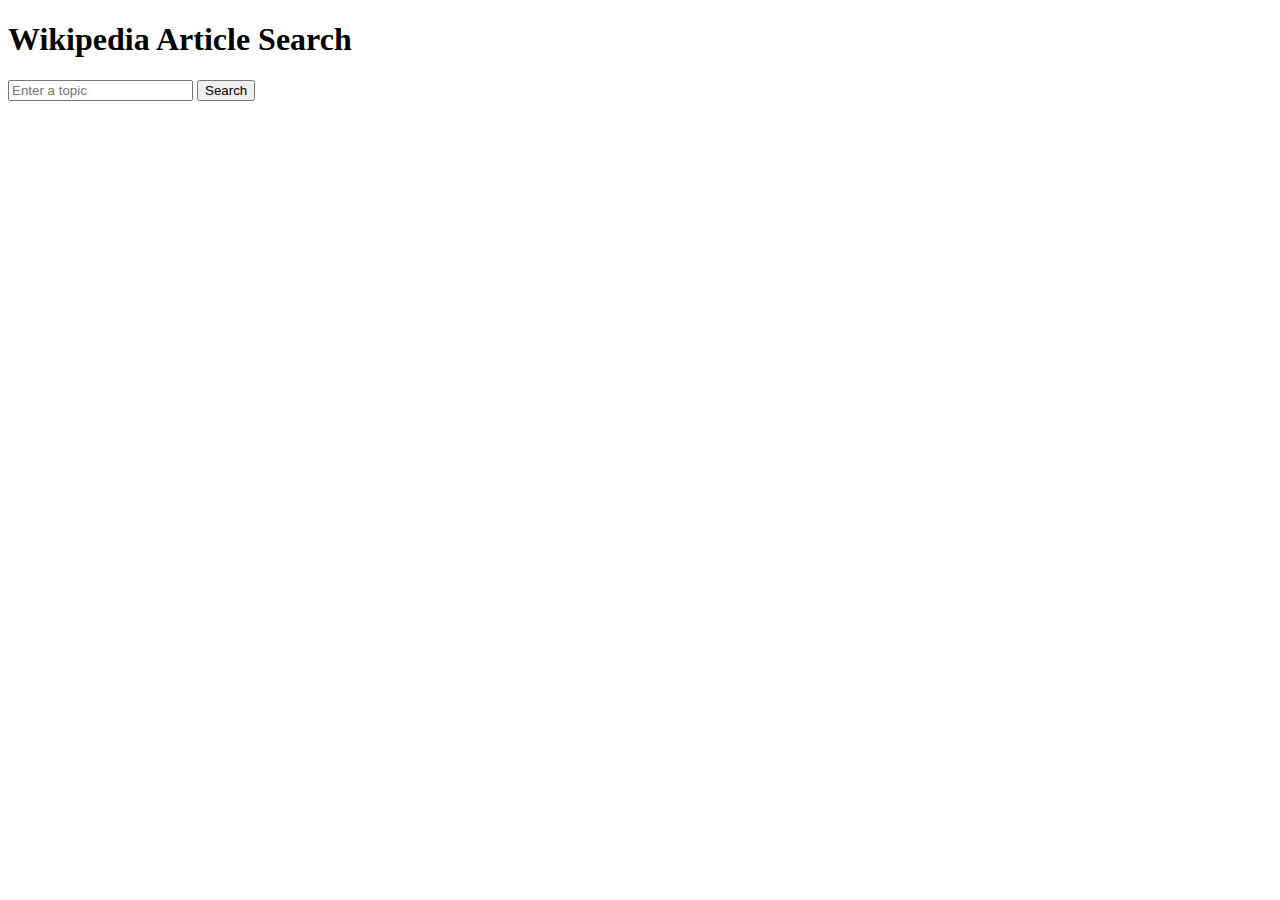
<file: wikipediatest.html>
<!-- <!DOCTYPE html>
<html lang="en">
<head>
    <meta charset="UTF-8">
    <meta name="viewport" content="width=device-width, initial-scale=1.0">
    <title>Wikipedia Article Search</title>
    <style>
        .article {
            margin-bottom: 20px;
        }
        .article h2 {
            margin-bottom: 10px;
        }
        .article p {
            margin-bottom: 5px;
        }
        .article iframe {
            width: 100%;
            height: 150px;
            border: none;
        }
        .article a {
            display: block;
            margin-top: 10px;
        }
    </style>
</head>
<body>
    <h1>Wikipedia Article Search</h1>
    <form id="search-form">
        <input type="text" id="search-query" placeholder="Enter a topic" required>
        <button type="submit">Search</button>
    </form>
    <div id="articles"></div>
    <button id="next-button" style="display:none;">Next</button>

    <script src="./Assets/js/wikipedia.js"></script>
</body>
</html> -->
<!DOCTYPE html>
<html lang="en">
<head>
    <meta charset="UTF-8">
    <meta name="viewport" content="width=device-width, initial-scale=1.0">
    <title>Wikipedia Article Search</title>
    <style>
        .article {
            margin-bottom: 20px;
        }
        .article h2 {
            margin-bottom: 10px;
        }
        .article p {
            margin-bottom: 5px;
        }
        .article iframe {
            width: 100%;
            height: 150px;
            border: none;
        }
        .article a {
            display: block;
            margin-top: 10px;
        }
    </style>
</head>
<body>
    <h1>Wikipedia Article Search</h1>
    <form id="search-form">
        <input type="text" id="search-query" placeholder="Enter a topic" required>
        <button type="submit">Search</button>
    </form>
    <div id="articles"></div>
    <button id="prev-button" style="display:none;">Previous</button>
    <button id="next-button" style="display:none;">Next</button>

    <script>
        let query = '';
        let allResults = [];
        let currentIndex = 0;
        const limit = 5;

        document.getElementById('search-form').addEventListener('submit', function(event) {
            event.preventDefault();
            query = document.getElementById('search-query').value;
            currentIndex = 0;
            fetchWikipediaSearch(query);
        });

        document.getElementById('prev-button').addEventListener('click', function() {
            currentIndex = Math.max(currentIndex - limit, 0);
            displaySearchResults(allResults.slice(currentIndex, currentIndex + limit));
            toggleButtons();
        });

        document.getElementById('next-button').addEventListener('click', function() {
            currentIndex = Math.min(currentIndex + limit, allResults.length - limit);
            displaySearchResults(allResults.slice(currentIndex, currentIndex + limit));
            toggleButtons();
        });

        async function fetchWikipediaSearch(query) {
            try {
                const url = `https://en.wikipedia.org/w/api.php?action=query&list=search&srsearch=${encodeURIComponent(query)}&format=json&origin=*&srlimit=50`;
                const response = await fetch(url);
                const data = await response.json();
                allResults = data.query.search;
                displaySearchResults(allResults.slice(currentIndex, currentIndex + limit));
                toggleButtons();
            } catch (error) {
                console.error('Error fetching search results:', error);
            }
        }

        function displaySearchResults(articles) {
            const articlesContainer = document.getElementById('articles');
            articlesContainer.innerHTML = ''; // Clear previous results

            articles.forEach(article => {
                const articleElement = document.createElement('div');
                articleElement.className = 'article';
                articleElement.innerHTML = `
                    <h2>${article.title}</h2>
                    <iframe srcdoc="${truncateText(article.snippet, 300)}"></iframe>
                    <a href="https://en.wikipedia.org/?curid=${article.pageid}" target="_blank">Read the full article</a>
                `;
                articlesContainer.appendChild(articleElement);
            });
        }

        function truncateText(text, maxLength) {
            const doc = new DOMParser().parseFromString(text, "text/html");
            const plainText = doc.body.textContent || "";
            if (plainText.length > maxLength) {
                return plainText.substring(0, maxLength) + '...';
            }
            return plainText;
        }

        function toggleButtons() {
            document.getElementById('prev-button').style.display = currentIndex > 0 ? 'block' : 'none';
            document.getElementById('next-button').style.display = currentIndex + limit < allResults.length ? 'block' : 'none';
        }
    </script>
</body>
</html>
</file>
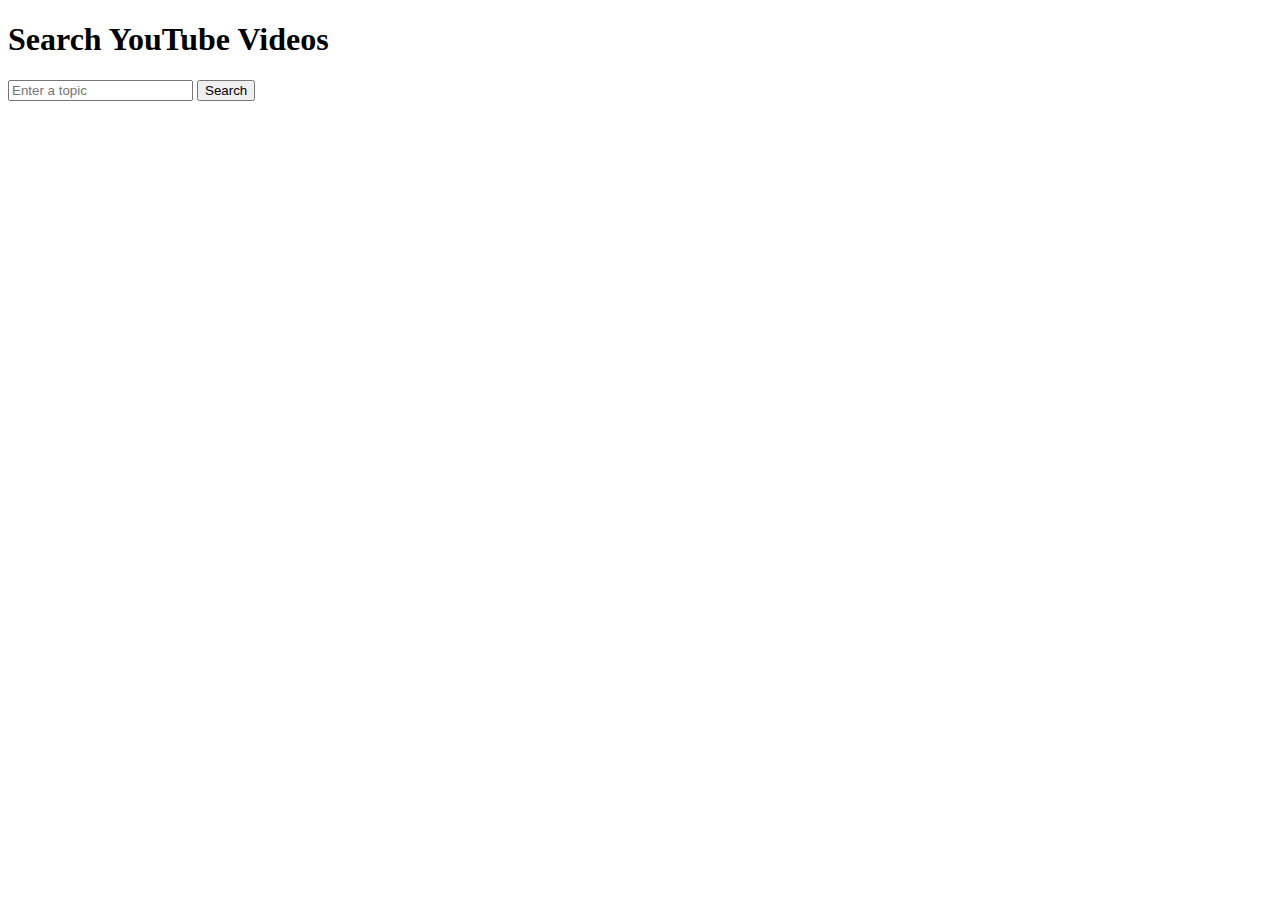
<file: youtubetest.html>
<!DOCTYPE html>
<html lang="en">
<head>
    <meta charset="UTF-8">
    <meta name="viewport" content="width=device-width, initial-scale=1.0">
    <title>YouTube Video Search</title>
    <style>
        .video-container {
            display: flex;
            flex-wrap: wrap;
            gap: 10px;
        }
        iframe {
            width: 320px;
            height: 180px;
        }
    </style>
</head>
<body>
    <h1>Search YouTube Videos</h1>
    <form id="search-form">
        <input type="text" id="search-query" placeholder="Enter a topic" required>
        <button type="submit">Search</button>
    </form>
    <div id="videos" class="video-container"></div>

    <script src="./Assets/js/youtubetest.js"></script>
</body>
</html>
</file>
